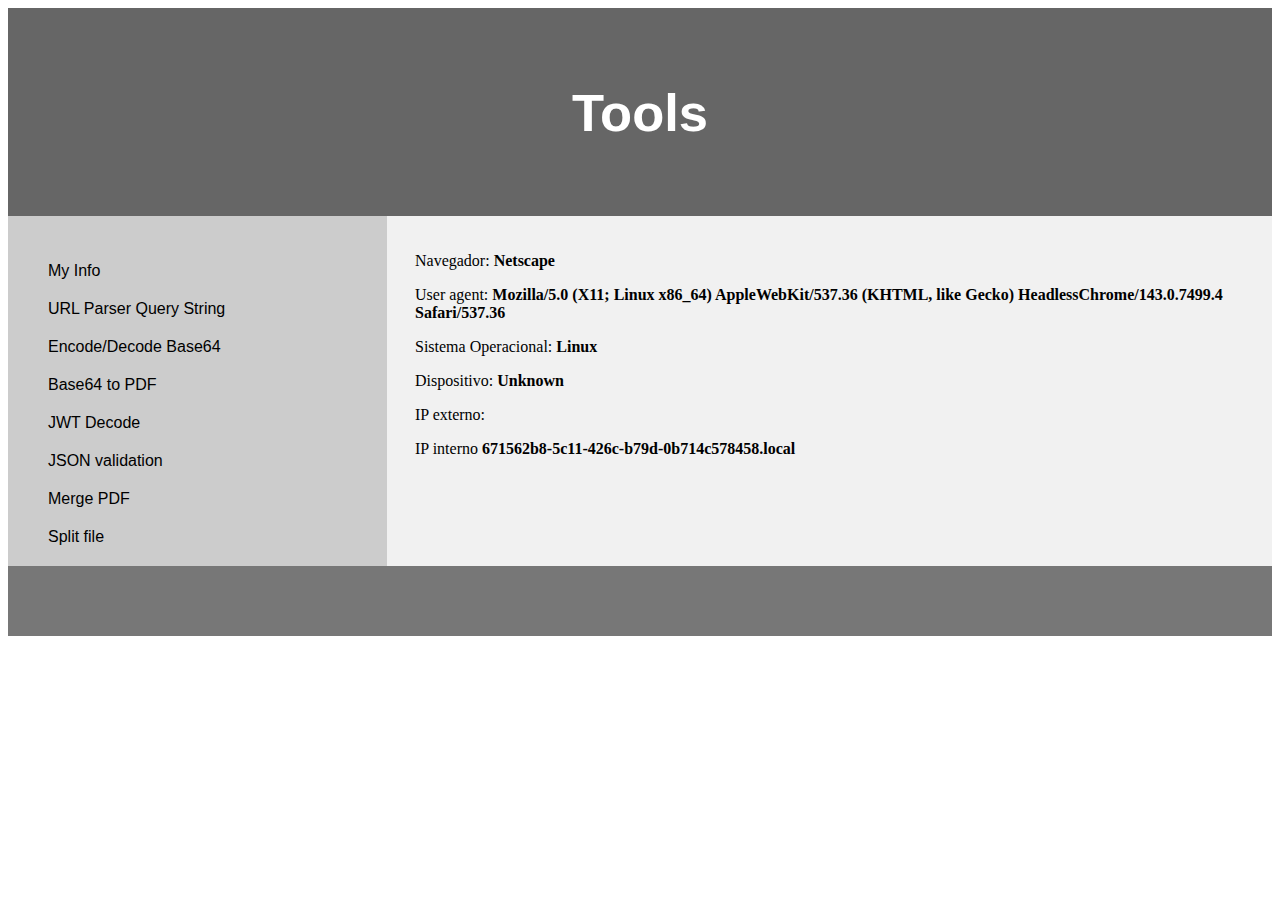
<file: index.html>
<!DOCTYPE html>
<html lang="en">
   <head>
      <title>CSS Template</title>
      <meta charset="utf-8">
      <meta name="viewport" content="width=device-width, initial-scale=1">
      <link rel="stylesheet" href="mystyle.css">
   </head>
   <body>
      <header>
         <h2>Tools</h2>
      </header>
      <section>
         <nav>
            <ul>
               <li><a href="info.html" target="iframe_a">My Info</a></li>
               <li><a href="splitter.html" target="iframe_a">URL Parser Query String</a></li>
               <li><a href="decode_base64.html" target="iframe_a">Encode/Decode Base64</a></li>
               <li><a href="base64_pdf.html" target="iframe_a">Base64 to PDF</a></li>
               <li><a href="jwt.html" target="iframe_a">JWT Decode</a></li>
               <li><a href="json.html" target="iframe_a">JSON validation</a></li>
               <li><a href="mergePDF.html" target="iframe_a">Merge PDF</a></li>
               <li><a href="splitFile.html" target="iframe_a">Split file</a></li>
               
            </ul>
         </nav>
         <article>
            <iframe src="info.html" name="iframe_a" height="100%" width="100%" title="Iframe Example" frameBorder="0"></iframe>
         </article>
      </section>
      <footer>
         <p>&nbsp;</p>
      </footer>
   </body>
</html>
</file>
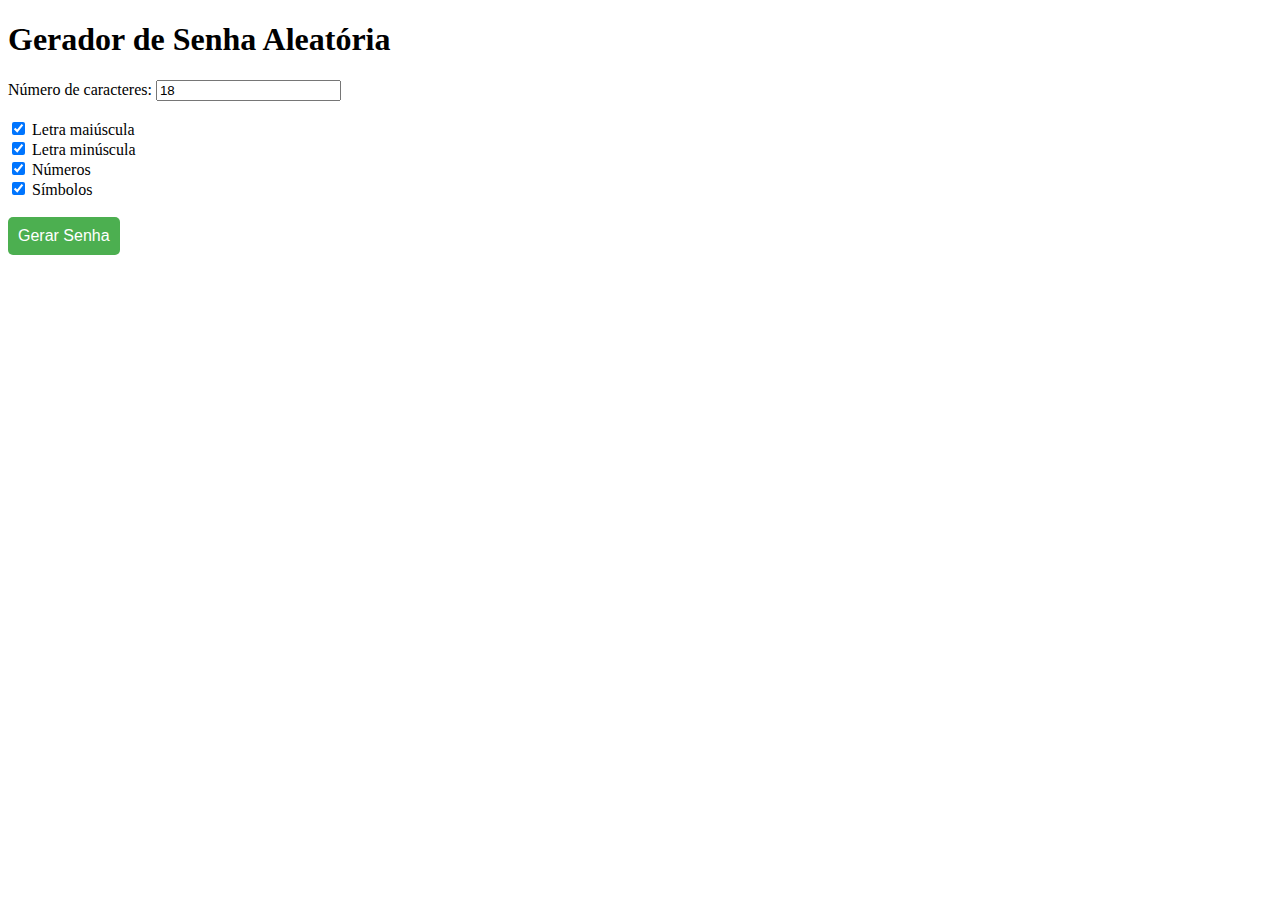
<file: aleatorio.html>
<!DOCTYPE html>
<html>
  <head>
    <title>Gerador de Senha Aleatória</title>
    <style>
  
      button {
padding: 10px;
font-size: 16px;
border-radius: 5px;
border: none;
background-color: #4CAF50;
color: white;
cursor: pointer;
transition: background-color 0.3s ease;
}

button:hover {
background-color: #3e8e41;
}  </style>
    <script>
      function gerarSenha() {
        const numCaracteres = document.getElementById("numCaracteres").value;
        const usarMaiusculas = document.getElementById("usarMaiusculas").checked;
        const usarMinusculas = document.getElementById("usarMinusculas").checked;
        const usarNumeros = document.getElementById("usarNumeros").checked;
        const usarSimbolos = document.getElementById("usarSimbolos").checked;
        
        let caracteres = "";
        let senha = "";
        
        if (usarMaiusculas) caracteres += "ABCDEFGHIJKLMNOPQRSTUVWXYZ";
        if (usarMinusculas) caracteres += "abcdefghijklmnopqrstuvwxyz";
        if (usarNumeros) caracteres += "0123456789";
        if (usarSimbolos) caracteres += "!@#$%^&*()_-+={}[]|<>?";
        
        for (let i = 0; i < numCaracteres; i++) {
          senha += caracteres.charAt(Math.floor(Math.random() * caracteres.length));
        }
        
        document.getElementById("senhaGerada").innerHTML = senha;
        document.getElementById("labelSenhaGerada").hidden = false;
        document.getElementById("senhaGerada").hidden = false;
        document.getElementById("botaoCopiar").hidden = false;
        
      }
      
      function copiarSenha() {
        const senhaGerada = document.getElementById("senhaGerada").innerHTML;
        navigator.clipboard.writeText(senhaGerada);
  
      }
    </script>
  </head>
  <body>
    <h1>Gerador de Senha Aleatória</h1>
    
    <label for="numCaracteres">Número de caracteres:</label>
    <input type="number" id="numCaracteres" value="18">
    
    <br><br>
    
    <label>
      <input type="checkbox" id="usarMaiusculas" checked> Letra maiúscula
    </label>
    
    <br>
    
    <label>
      <input type="checkbox" id="usarMinusculas" checked> Letra minúscula
    </label>
    
    <br>
    
    <label>
      <input type="checkbox" id="usarNumeros" checked> Números
    </label>
    
    <br>
    
    <label>
      <input type="checkbox" id="usarSimbolos" checked> Símbolos
    </label>
    
    <br><br>
    
    <button onclick="gerarSenha()">Gerar Senha</button>
    
    <br><br>
    
    <label for="senhaGerada" hidden id="labelSenhaGerada"><b>Senha Gerada: </b></label>
    <span id="senhaGerada" hidden></span>
    <button onclick="copiarSenha()" hidden id="botaoCopiar">Copiar!</button>
    
    <script>
      document.getElementById("labelSenhaGerada").hidden = true;
      document.getElementById("senhaGerada").hidden = true;
      document.getElementById("botaoCopiar").hidden = true;
    </script>
  </body>
</html>
</file>
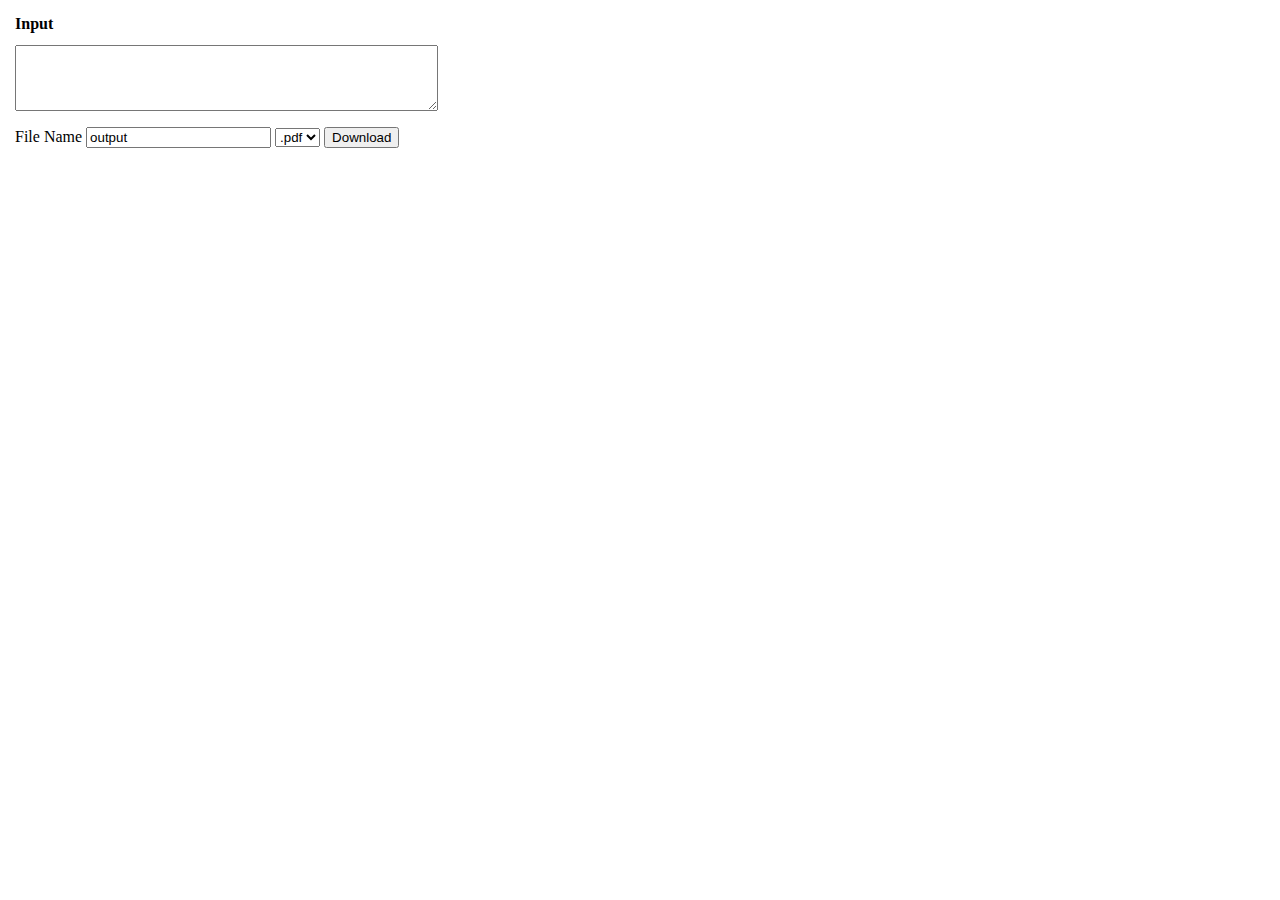
<file: base64_pdf.html>
<!DOCTYPE html>
<html lang="en">
   <head>
      <style>
         th, td {
         padding: 5px;
         }
         th {
         text-align: left;
         }
      </style>
      <script  src="scripts_pdf.js"></script>

      <meta charset="utf-8">
      <meta name="viewport" content="width=device-width, initial-scale=1">
      <table>
         <tr>
            <th  text-align: left;>Input</th>
         </tr>
         <tr>
            <td><textarea id="inputDecode" name="inputDecode" rows="4" cols="50"></textarea></td>
         </tr>
         <tr>
            <td>
               <label for="fname">File Name</label>
               <input type="text" id="fname" name="fname" value="output"> 
               <select name="file" id="file">
                  <option value=".pdf">.pdf</option>
                  <option value=".txt">.txt</option>
               </select>
               <button onclick="downloadFunction()">Download</button>
            </td>
         </tr>
      </table>
   </head>
</html>
</file>
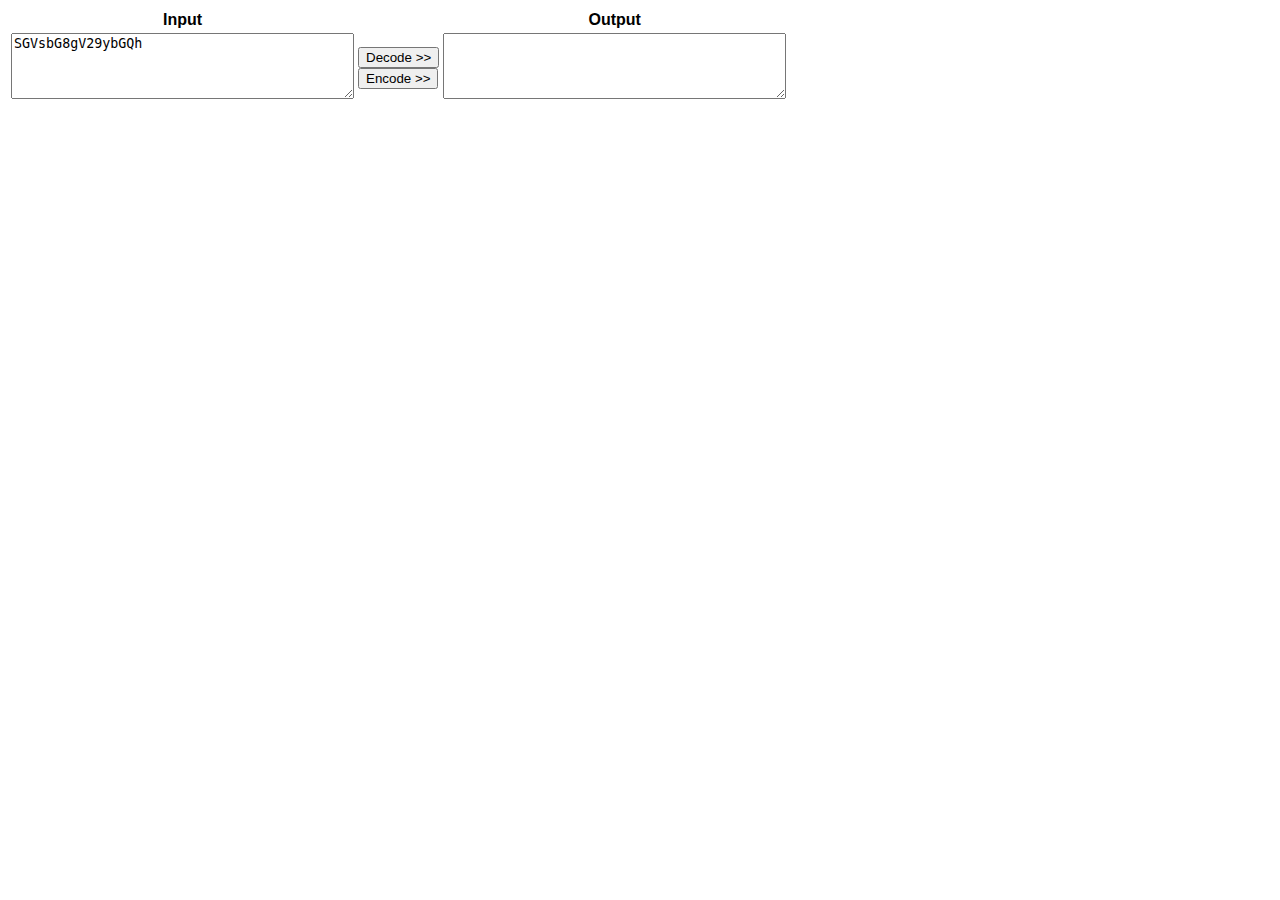
<file: decode_base64.html>
<!DOCTYPE html>
<html lang="en">
   <head>
      <script  src="scripts.js"></script>
      <meta charset="utf-8">
      <meta name="viewport" content="width=device-width, initial-scale=1">
      <link rel="stylesheet" href="mystyle.css">
      <table>
         <tr>
            <th>Input</th>
            <th></th>
            <th>Output</th>
         </tr>
         <tr>
            <td><textarea id="inputDecode" name="inputDecode" rows="4" cols="40" >SGVsbG8gV29ybGQh</textarea></td>
            <td> <button onclick="decodeFunction()">Decode >></button><br>
               <button onclick="encodeFunction()">Encode >></button>
            </td>
            <td><textarea id="outputDecode" name="outputDecode" rows="4" cols="40"></textarea></td>
         </tr>
      </table>
   </head>
</html>
</file>
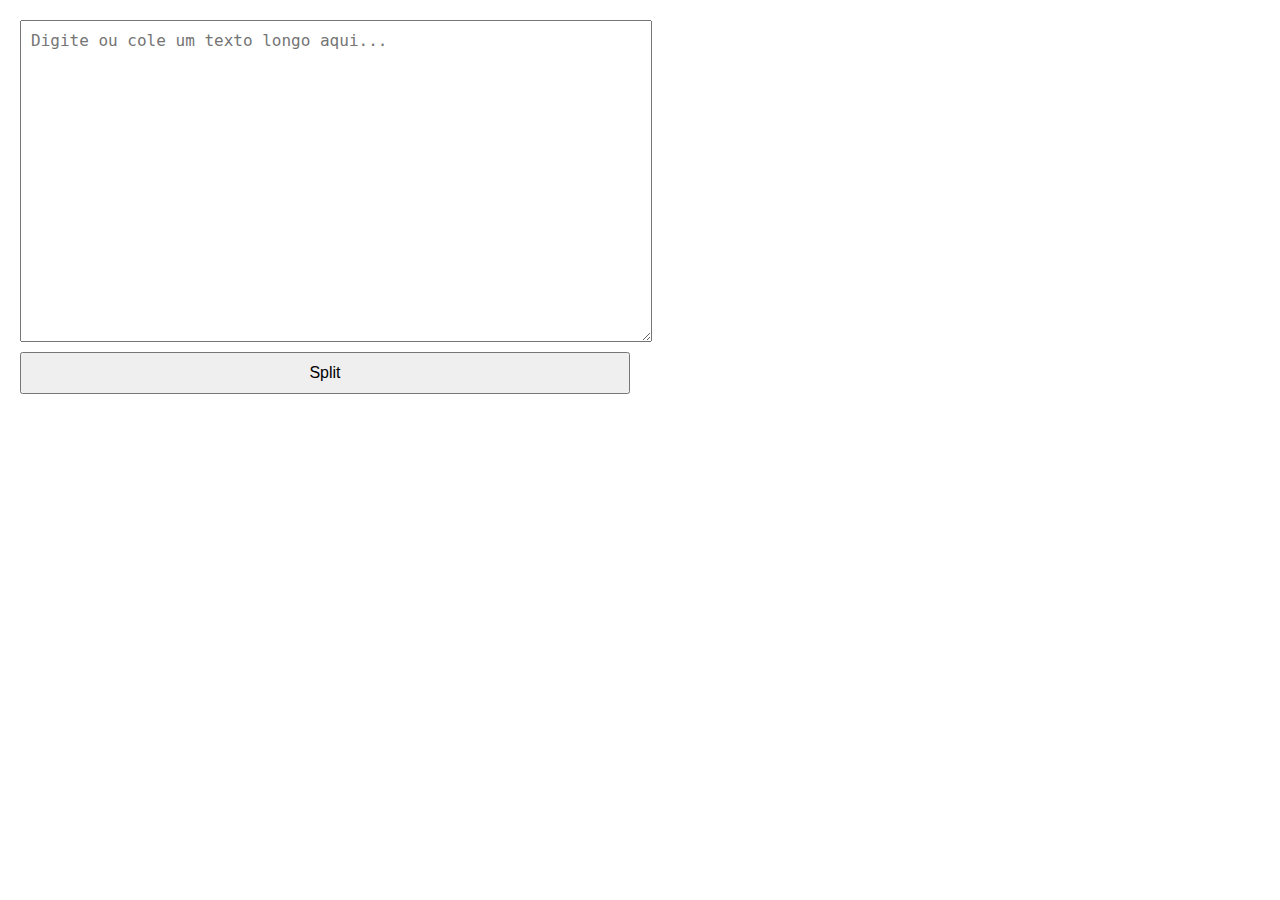
<file: gpt_split.html>
<!DOCTYPE html>
<html lang="en">
<head>
  <meta charset="UTF-8" />
  <meta name="viewport" content="width=device-width, initial-scale=1.0"/>
  <title>Text Splitter</title>
  <style>
    body {
      font-family: Arial, sans-serif;
      margin: 0;
      padding: 20px;
      display: flex;
      flex-direction: row;
      gap: 20px;
    }

    .left {
      width: 50%;
      display: flex;
      flex-direction: column;
    }

    .right {
      width: 50%;
      display: flex;
      flex-direction: column;
      gap: 10px;
    }

    textarea {
      width: 100%;
      height: 300px;
      resize: vertical;
      padding: 10px;
      font-size: 16px;
    }

    button {
      padding: 10px;
      margin-top: 10px;
      font-size: 16px;
      cursor: pointer;
    }

    .copy-button {
      padding: 10px;
      background-color: #f0f0f0;
      border: 1px solid #ccc;
      cursor: pointer;
      text-align: left;
    }

    .copy-button:hover {
      background-color: #e0e0e0;
    }
  </style>
</head>
<body>

  <div class="left">
    <textarea id="inputText" placeholder="Digite ou cole um texto longo aqui..."></textarea>
    <button onclick="splitText()">Split</button>
  </div>

  <div class="right" id="outputContainer">
    <!-- Copy buttons serão adicionados aqui -->
  </div>

  <script>
    function splitText() {
      const MAX_LENGTH = 20000;
      const text = document.getElementById("inputText").value.trim();
      const outputContainer = document.getElementById("outputContainer");
      outputContainer.innerHTML = ''; // Limpa resultados anteriores

      if (!text) return;

      let parts = [];
      let current = '';
      const words = text.split(/\s+/);

      for (let word of words) {
        if ((current + ' ' + word).length <= MAX_LENGTH) {
          current += (current ? ' ' : '') + word;
        } else {
          parts.push(current);
          current = word;
        }
      }
      if (current) {
        parts.push(current);
      }

      parts.forEach((part, index) => {
        const button = document.createElement('button');
        button.className = 'copy-button';
        button.textContent = `Copy - part ${index + 1}`;
        button.onclick = () => {
          navigator.clipboard.writeText(part).then(() => {
            button.textContent = `Copied`;
          });
        };
        outputContainer.appendChild(button);
      });
    }
  </script>

</body>
</html>
</file>
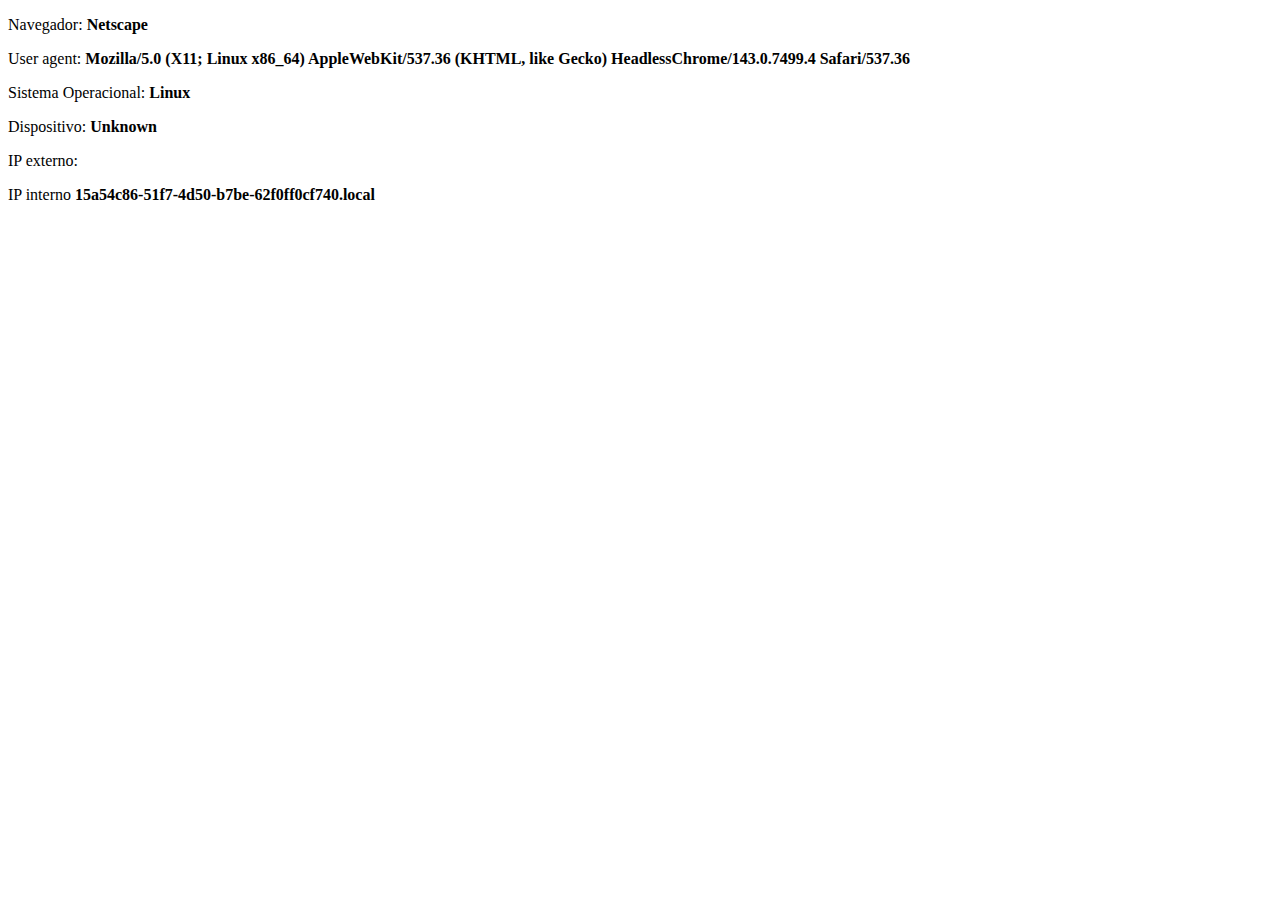
<file: info.html>
<!DOCTYPE html>
<html lang="en">
   <head>
      <style>
         th, td {
         padding: 5px;
         }
         th {
         text-align: left;
         }
      </style>
      <meta charset="utf-8">
      <meta name="viewport" content="width=device-width, initial-scale=1">
   </head>
   <body>
      <p>Navegador: <b id="navgator"></b></p>
      <p>User agent: <b id="userAgent"></b></p>
      <p>Sistema Operacional: <b id="os"></b></p>
      <p>Dispositivo: <b id="device"></b></p>
      <p>IP externo: <b id="myPublicIp"></b></p>
      <p>IP interno <b id="myIp"></b></p>
      <script  src="scripts_info.js" defer></script>
      <script>
         // Obter informações do sistema operacional do visitante
         var OSName="Unknown";
         if (navigator.appVersion.indexOf("Win")!=-1) OSName="Windows";
         if (navigator.appVersion.indexOf("Mac")!=-1) OSName="MacOS";
         if (navigator.appVersion.indexOf("X11")!=-1) OSName="UNIX";
         if (navigator.appVersion.indexOf("Linux")!=-1) OSName="Linux";
   
         // Obter informações do tipo de dispositivo do visitante
         var deviceType = "Unknown";
         if(/Android|webOS|iPhone|iPad|iPod|BlackBerry|IEMobile|Opera Mini/i.test(navigator.userAgent)){
             deviceType = "Mobile";
         } else if(/Mac|iPad/i.test(navigator.userAgent)){
             deviceType = "Tablet";
         } else if(/Windows|Macintosh/i.test(navigator.userAgent)){
             deviceType = "Desktop";
         }
   
         // Obter o endereço IP interno do visitante
         var pc = new RTCPeerConnection({iceServers:[]}), noop = function(){};      
         pc.createDataChannel("");
         pc.createOffer(pc.setLocalDescription.bind(pc), noop);
   
         pc.onicecandidate = function(ice){
             if (!ice || !ice.candidate || !ice.candidate.candidate) return;
             var ip = ice.candidate.candidate.split(' ')[4];
             document.getElementById("myIp").innerHTML = ip;
         };

         // Obter o endereço IP externo do visitante
         fetch('https://api.ipify.org?format=json')
            .then(response => response.json())
            .then(data => {
               document.getElementById("myPublicIp").innerHTML = data.ip;
            });
   
         document.getElementById("os").innerHTML =   OSName;
         document.getElementById("device").innerHTML =  deviceType;
         document.getElementById("userAgent").innerHTML =  navigator.userAgent;
         document.getElementById("navgator").innerHTML = navigator.appName;
      </script>
   </body>
</html>
</file>
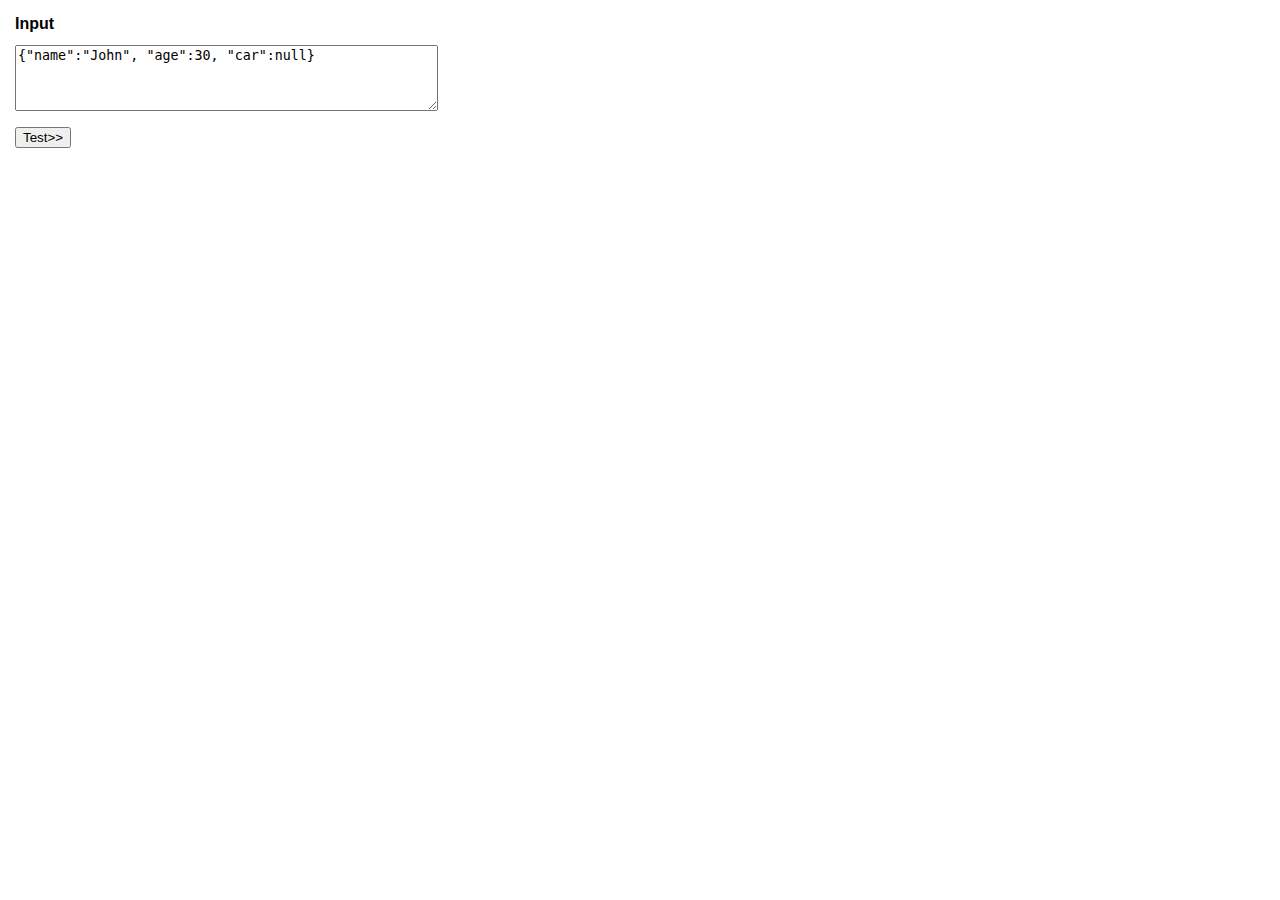
<file: json.html>
<!DOCTYPE html>
<html lang="en">
<head>
    <style>
        th, td {
          padding: 5px;
        }
        th {
          text-align: left;
        }
        </style>
    <script  src="scripts.js"></script>
    <link rel="stylesheet" href="mystyle.css">
<meta charset="utf-8">
<meta name="viewport" content="width=device-width, initial-scale=1">
    
    
   

    <table>
        <tr>
          <th  text-align: left;>Input</th>

        </tr>
        <tr>
          <td><textarea id="inputDecode" name="inputDecode" rows="4" cols="50">{"name":"John", "age":30, "car":null}</textarea></td>
          </tr>
          <tr>
            
            <td>
 <button onclick="jsonValidation()">Test>></button><b><label id="result"></label></b></td>
            </tr>
       </table>
</head>
</html>
</file>
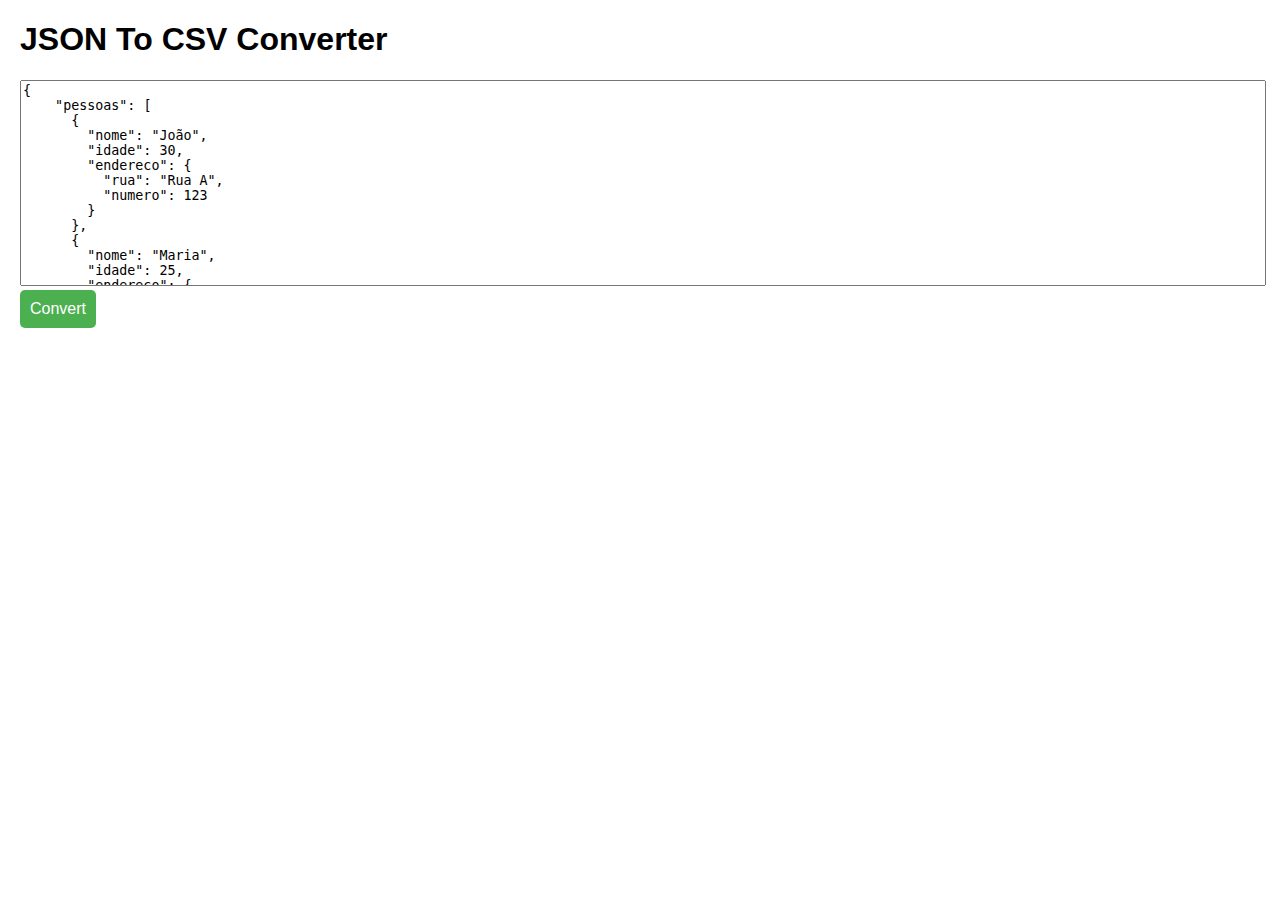
<file: jsonToCsv.html>
<!DOCTYPE html>
<html>
<head>
  <meta charset="UTF-8">
  <title>JSON To CSV Converter</title>
  <style>
    body {
      font-family: Arial, sans-serif;
      margin: 20px;
    }
    #input {
  width: 100%;
  height: 200px;
  resize: none;
}

#output {
  width: 100%;
  height: 200px;
  resize: none;
}

#error {
  color: red;
  font-weight: bold;
}

button {
  padding: 10px;
  font-size: 16px;
  border-radius: 5px;
  border: none;
  background-color: #4CAF50;
  color: white;
  cursor: pointer;
  transition: background-color 0.3s ease;
}

button:hover {
  background-color: #3e8e41;
}
</style>
</head>
<body>
  <h1>JSON To CSV Converter</h1>
  <textarea id="input">{
    "pessoas": [
      {
        "nome": "João",
        "idade": 30,
        "endereco": {
          "rua": "Rua A",
          "numero": 123
        }
      },
      {
        "nome": "Maria",
        "idade": 25,
        "endereco": {
          "rua": "Rua B",
          "numero": 456
        }
      }
    ]
  }</textarea>
  <br>
  <button onclick="onConvert()">Convert</button>
  <br>
  <div id="error"></div>
  <br>
  <script>
    function onConvert() {
      const inputText = document.getElementById("input").value;
      let jsonObj;

      try {
        jsonObj = JSON.parse(inputText);
      } catch (e) {
        document.getElementById("error").innerHTML = "Error: Invalid JSON input";
        return;
      }

      document.getElementById("error").innerHTML = "";

      const content = getContent(jsonObj);
      const csv = createCsv(content);

      const blob = new Blob([csv], { type: 'text/csv' });
      const url = URL.createObjectURL(blob);
      const downloadLink = document.createElement('a');
      downloadLink.href = url;
      downloadLink.download = 'output.csv';
      downloadLink.click();
    }

    function getContent(jsonObj) {
      const content = [];

      // iterate over the keys of the object
      for (const key in jsonObj) {
        if (jsonObj.hasOwnProperty(key)) {
          const subObj = jsonObj[key];
          if (Array.isArray(subObj)) {
            subObj.forEach((obj) => {
              const flattened = flattenObject(obj);
              content.push(flattened);
            });
          } else {
            const flattened = flattenObject(subObj);
            content.push(flattened);
          }
        }
      }

      return content;
    }

    function flattenObject(obj) {
      const flattened = {};

      function recurse(current, path) {
        if (Object(current) !== current) {
          flattened[path.join(".")] = current;
        } else {
          for (const key in current) {
            if (current.hasOwnProperty(key)) {
              recurse(current[key], path.concat([key]));
            }
          }
        }
      }

      recurse(obj, []);

      return flattened;
    }

    function createCsv(content) {
      const headers = Object.keys(content[0]).join(",");
      const rows = content.map((obj) => Object.values(obj).join(","));
      return headers + "\n" + rows.join("\n");
    }
  </script>
</body>
</html>
</file>
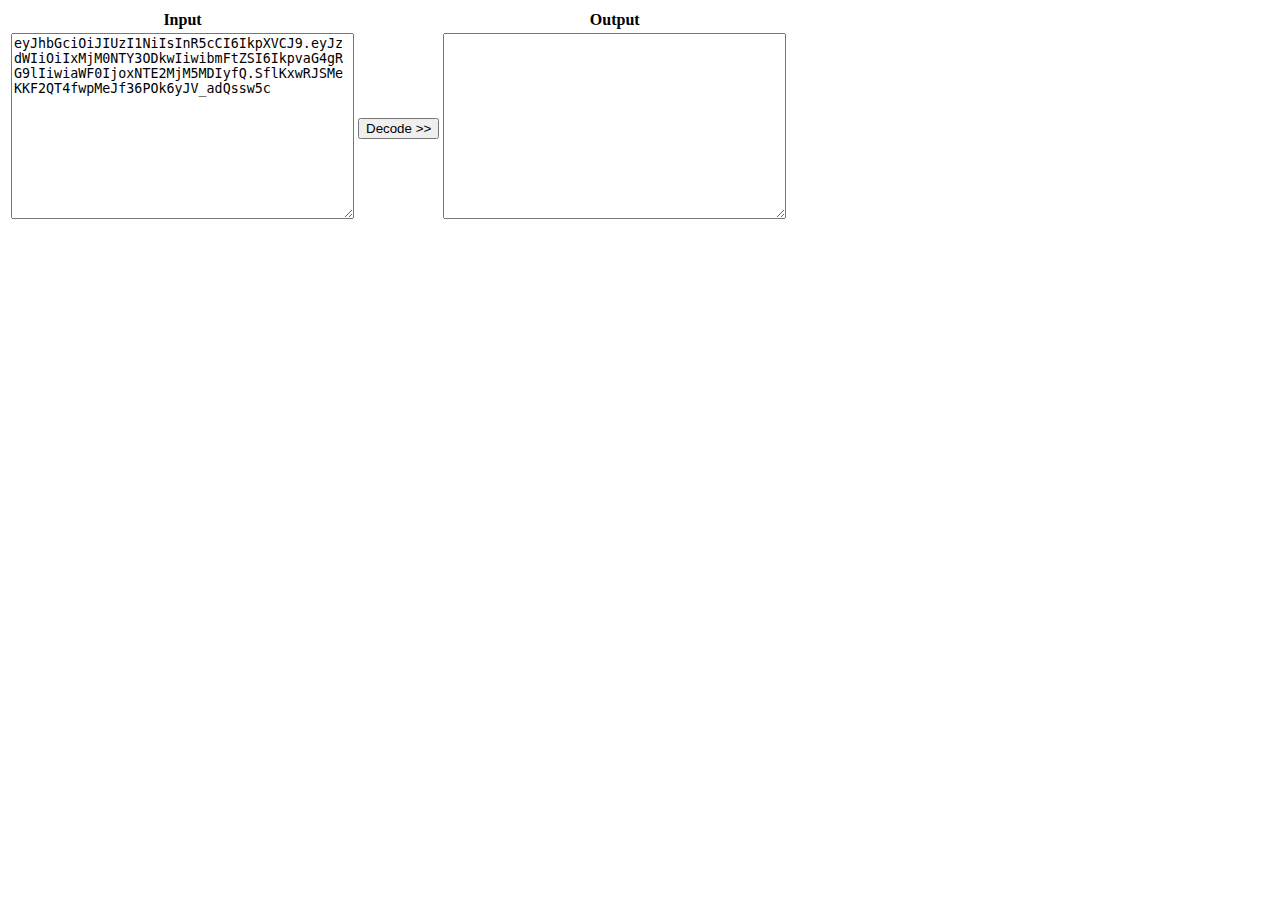
<file: jwt.html>
<!DOCTYPE html>
<html lang="en">
<head>
    <script  src="scripts.js"></script>

<meta charset="utf-8">
<meta name="viewport" content="width=device-width, initial-scale=1">
</head>
<body>
   
    

    <table>
        <tr>
          <th>Input</th>
          <th></th>
          <th>Output</th>
        </tr>
        <tr>
          <td><textarea id="inputDecode" class="jwt" name="inputDecode" rows="12" cols="40" >eyJhbGciOiJIUzI1NiIsInR5cCI6IkpXVCJ9.eyJzdWIiOiIxMjM0NTY3ODkwIiwibmFtZSI6IkpvaG4gRG9lIiwiaWF0IjoxNTE2MjM5MDIyfQ.SflKxwRJSMeKKF2QT4fwpMeJf36POk6yJV_adQssw5c</textarea></td>
          <td> <button onclick="parseJwt()">Decode >></button><br>
          <td><textarea id="outputDecode" class="jwt" name="outputDecode" rows="12" cols="40"></textarea></td>
        </tr>
       </table>
      </body>

</html>
</file>
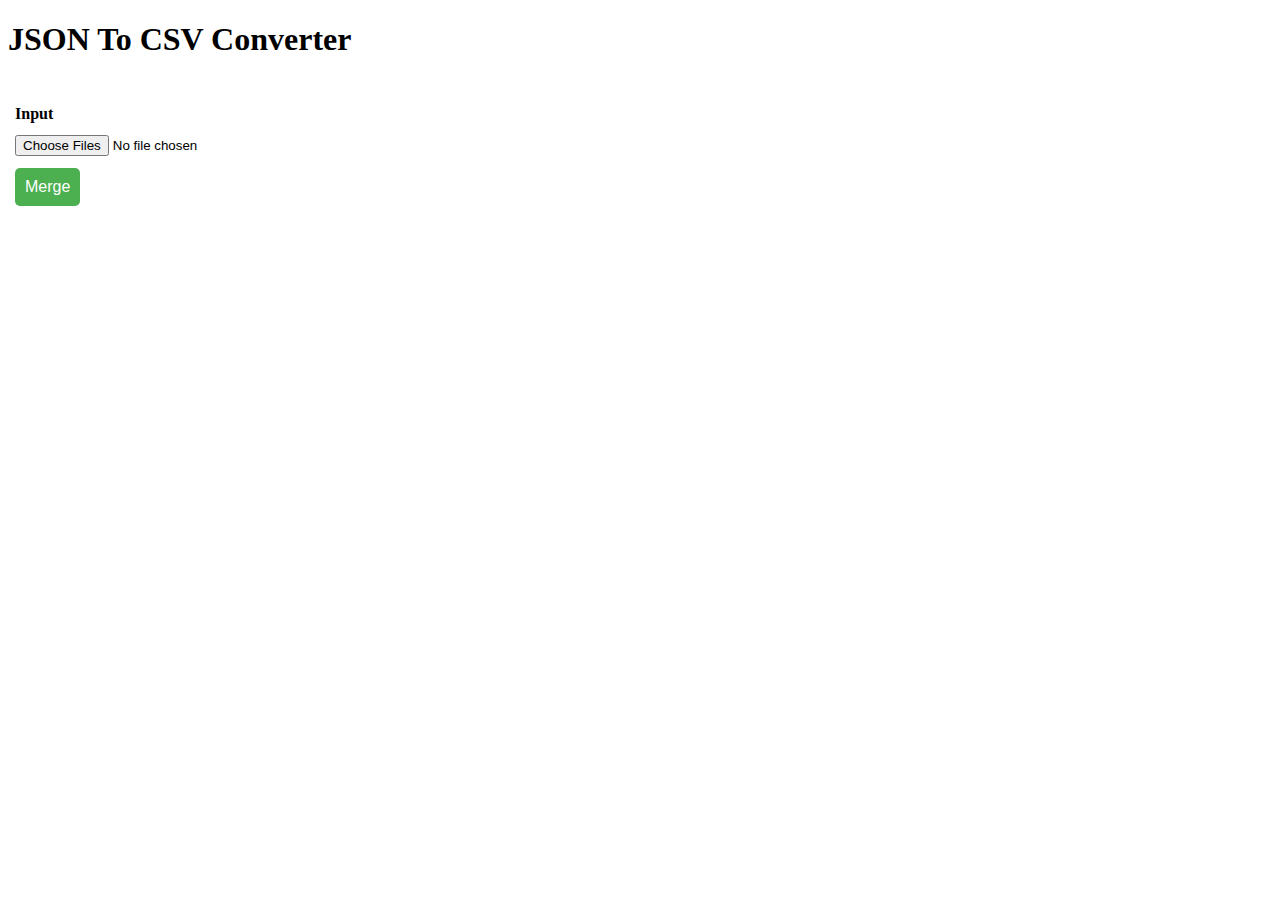
<file: mergePDF.html>
<!DOCTYPE html>
<html lang="en">
   <head>
      <style>
         th, td {
         padding: 5px;
         }
         th {
         text-align: left;
         }
         button {
  padding: 10px;
  font-size: 16px;
  border-radius: 5px;
  border: none;
  background-color: #4CAF50;
  color: white;
  cursor: pointer;
  transition: background-color 0.3s ease;
}

button:hover {
  background-color: #3e8e41;
}
      </style>
      <script  src="scripts_pdf.js"></script>
      <script src='pdf-lib/dist/pdf-lib.js'></script>
      <script src='pdf-lib/dist/pdf-lib.min.js'></script>
      <meta charset="utf-8">
      <meta name="viewport" content="width=device-width, initial-scale=1">
   </head>
      <body>
         <h1>JSON To CSV Converter</h1>
         <br>
      <table>
         <tr>
            <th  text-align: left;>Input</th>
         </tr>
         <tr>
            <td><input id="inputFile" type="file"  multiple />
            </td>
         </tr>
         <tr>
            <td> 
               <button onclick="mergeAllPDFs()">Merge</button>
            </td>
         </tr>
      </table>
   </body>

</html>
</file>
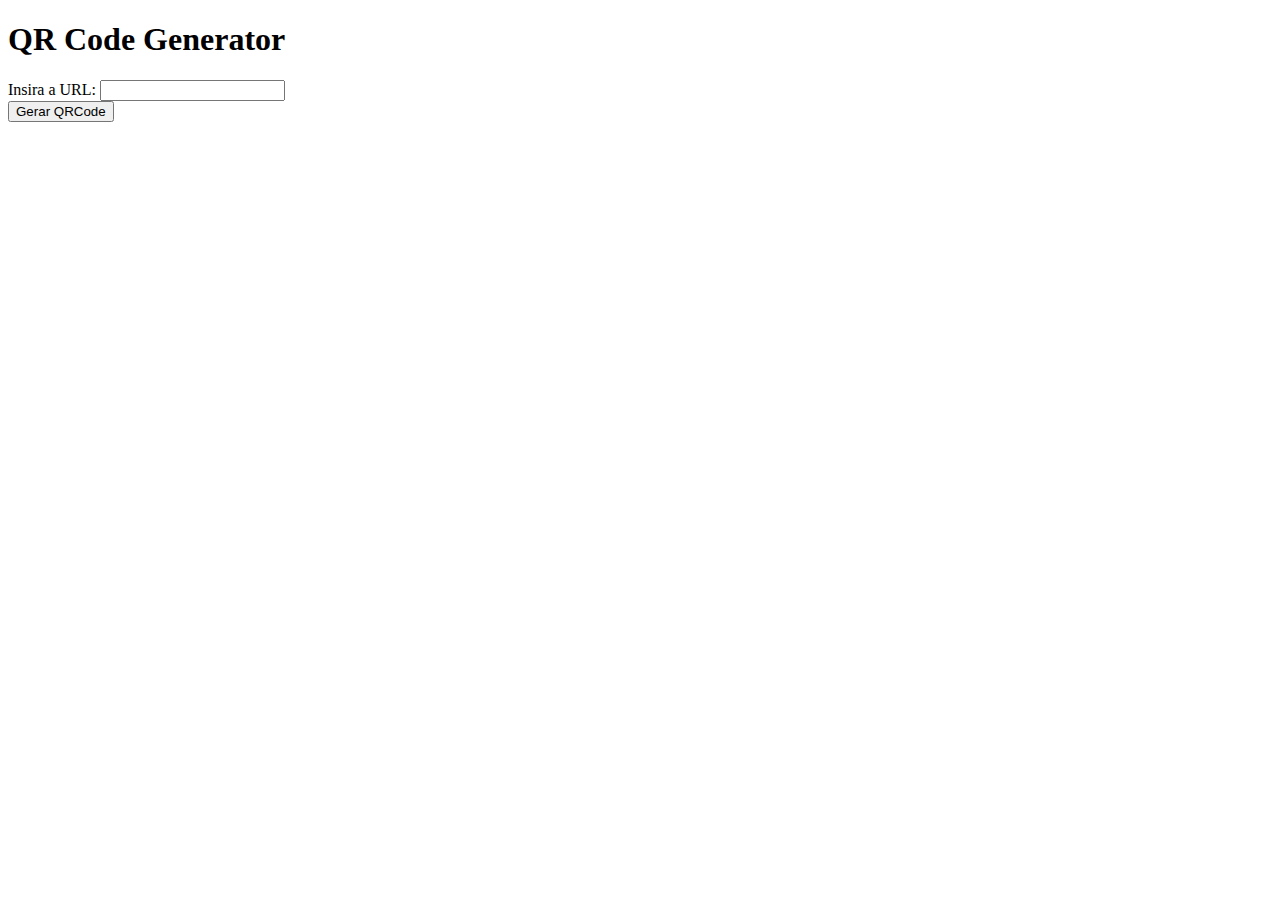
<file: qrcode.html>
<!DOCTYPE html>
<html>
  <head>
    <meta charset="UTF-8">
    <title>QR Code Generator</title>
    <!-- Inclua a biblioteca qrcode.js -->
    <script src="./qrcode/qrcode.min.js"></script>
  </head>
  <body>
    <h1>QR Code Generator</h1>
    <form>
      <label for="url">Insira a URL:</label>
      <input type="text" id="url" name="url" required>
      <br>
      <button type="submit" onclick="gerarQRCode(event)">Gerar QRCode</button>

    </form>
    <br>
    <div id="qrcode"></div>
    <script>
function gerarQRCode(event) {
  // Impede o envio do formulário para o servidor
  event.preventDefault();
  // Seleciona o elemento HTML onde será exibido o QRCode
  var qrcodeElement = document.getElementById("qrcode");
  // Remove o QRCode anterior, se houver
  qrcodeElement.innerHTML = '';
  // Recupera a URL informada pelo usuário
  var url = document.getElementById("url").value;
  // Cria o objeto QRCode
  var qrcode = new QRCode(qrcodeElement, {
    text: url,
    width: 256,
    height: 256,
    colorDark : "#000000",
    colorLight : "#ffffff",
    correctLevel : QRCode.CorrectLevel.H
  });
}


    </script>
  </body>
</html>
</file>
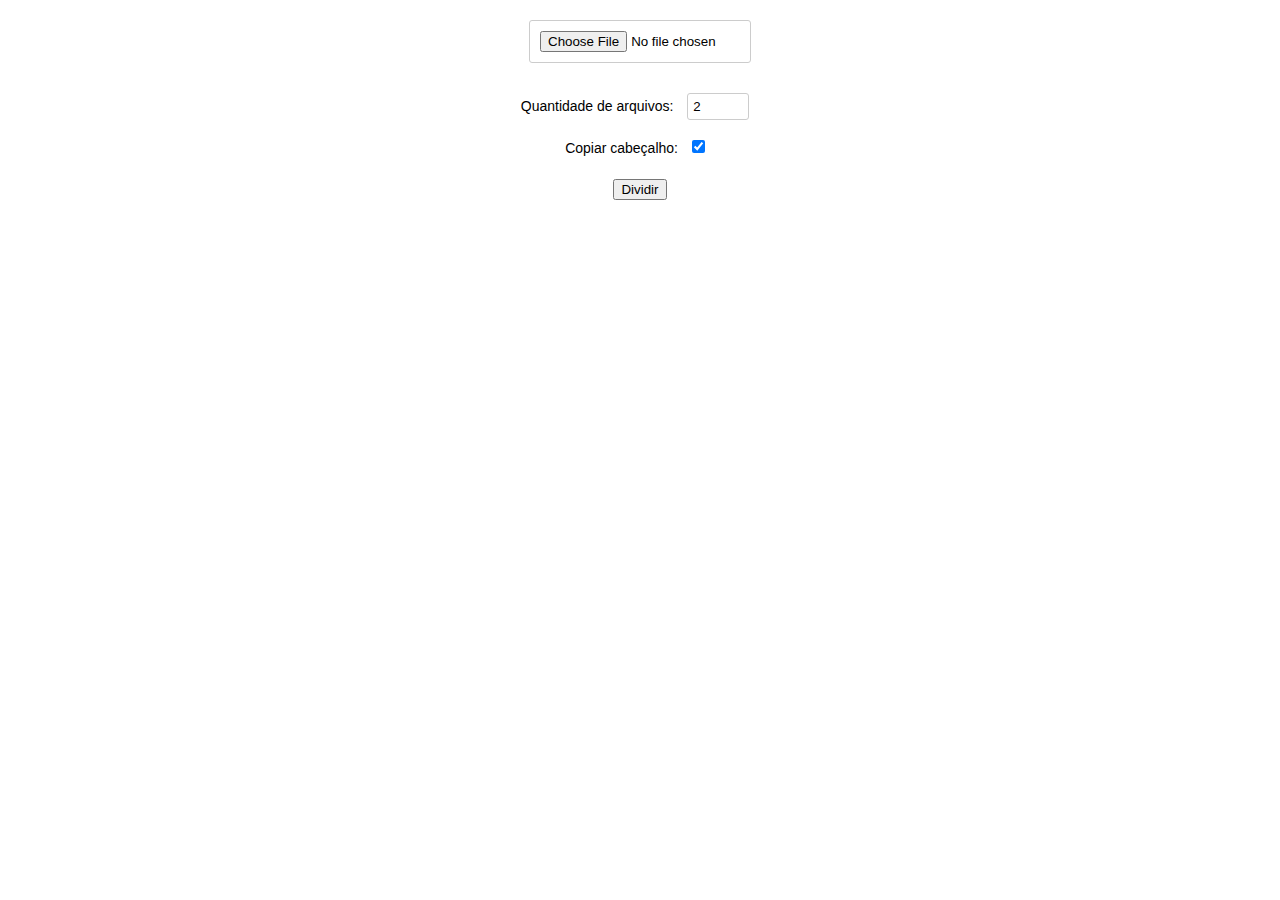
<file: splitFile.html>
<!DOCTYPE html>
<html>
  <head>
    <meta charset="utf-8">
    <title>CSV File Splitter</title>
    <style>
      /* Estilos gerais */
      body {
        background-color: white;
        font-family: Arial, sans-serif;
        font-size: 14px;
        margin: 0;
        padding: 0;
        text-align: center;
      }

      /* Estilos para o input de arquivo */
      #csv-file {
        border: 1px solid #ccc;
        border-radius: 3px;
        display: inline-block;
        margin: 20px auto;
        padding: 10px;
        width: 200px;
      }

      /* Estilos para o input de número de arquivos */
      #num-files {
        border: 1px solid #ccc;
        border-radius: 3px;
        display: inline-block;
        margin: 10px;
        padding: 5px;
        width: 50px;
      }

      /* Estilos para o checkbox de cabeçalho */
      #header-checkbox {
        margin: 10px;
      }


    </style>
  </head>
  <body>
    <input type="file" id="csv-file">
    <br>
    <label for="num-files">Quantidade de arquivos:</label>
    <input type="number" id="num-files" value="2" min="1">
    <br>
    <label for="header-checkbox">Copiar cabeçalho:</label>
    <input type="checkbox" id="header-checkbox" checked>
    <br><br>
    <button onclick="dividir()">Dividir</button>
    <script src="./JSZip/jszip.min.js"></script>
    <script src="script_file.js"></script>
  </body>
</html>
</file>
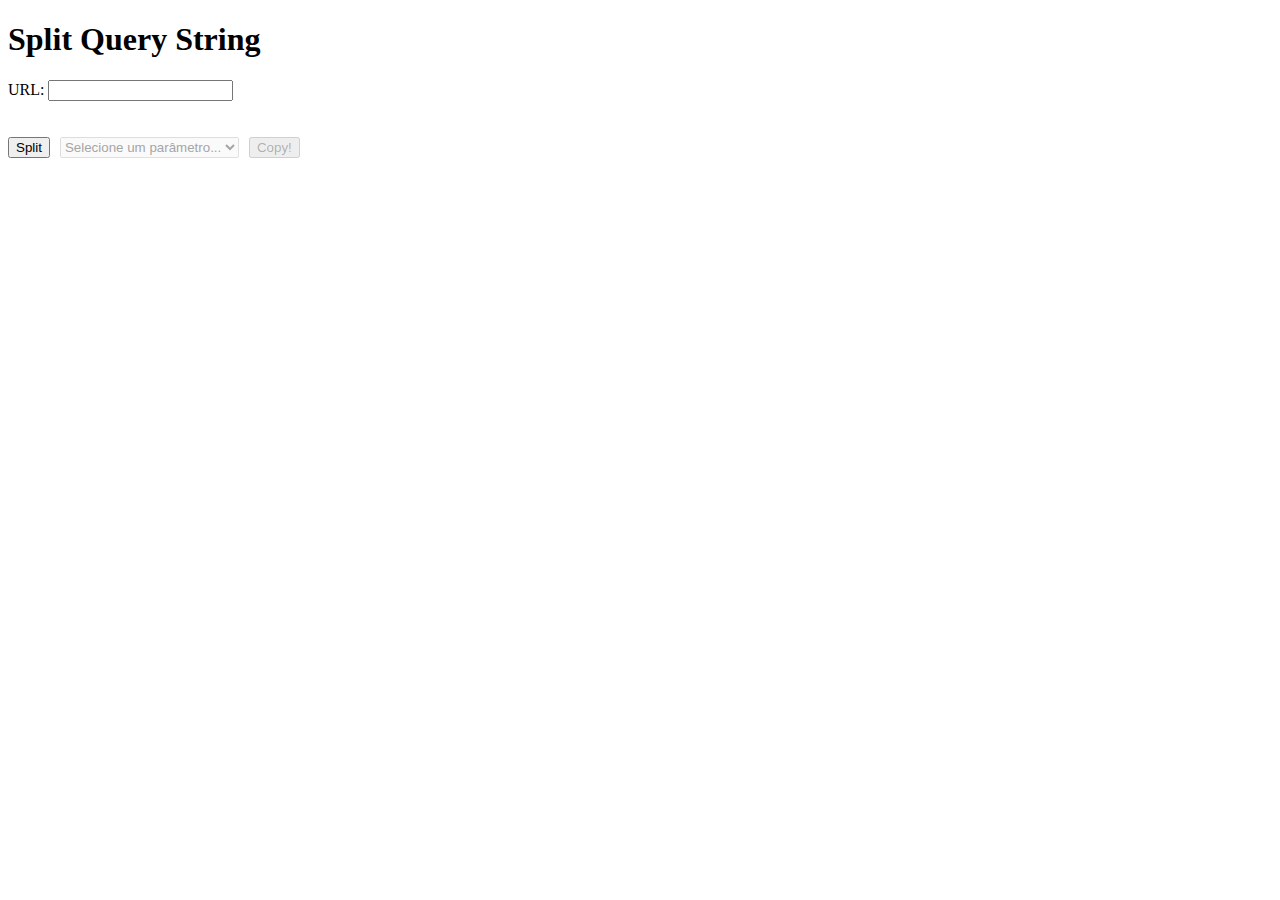
<file: splitter.html>
<!DOCTYPE html>
<html>
  <head>
    <meta charset="UTF-8">
    <title>Split Query String</title>
    <style>
      #label-params {
        white-space: pre-wrap;
      }
      .button-container {
        display: flex;
        gap: 10px;
      }
    </style>
    <script>
      function splitQueryString(url) {
        const queryString = url.split('?')[1];
        if (!queryString) return {};
        const keyValuePairs = queryString.split('&');
    const params = {};
    keyValuePairs.forEach(keyValue => {
      const [key, value] = keyValue.split('=');
      params[key] = decodeURIComponent(value);
    });
    
    return params;
  }
  
  function handleSubmit(event) {
    event.preventDefault();
    const inputUrl = document.getElementById('input-url');
    const url = inputUrl.value;
    const params = splitQueryString(url);
    const labelParams = document.getElementById('label-params');
    let paramsList = '';
    for (let key in params) {
      paramsList += `${key}=${params[key]}\n\n`;
    }
    labelParams.textContent = paramsList.trim(); // removemos espaços em branco extras no final
    
    // Habilitar o combobox e o botão de cópia
    const selectParam = document.getElementById('select-param');
    const btnCopy = document.getElementById('btn-copy');
    selectParam.disabled = false;
    btnCopy.disabled = false;
    const options = Object.keys(params).map(key => {
      return `<option value="${key}">${key}</option>`;
    });
    selectParam.innerHTML = options.join('');
  }

  function copySelectedParameter() {
    const selectParam = document.getElementById('select-param');
    const key = selectParam.value;
    const inputUrl = document.getElementById('input-url');
    const url = inputUrl.value;
    const params = splitQueryString(url);
    const value = params[key];
    if (value) {
      navigator.clipboard.writeText(value);
    } else {
      alert(`O parâmetro "${key}" não foi encontrado na URL!`);
    }
  }
  
</script>
</head>
<body>
  <h1>Split Query String</h1>
  <form onsubmit="handleSubmit(event)">
    <label for="input-url">URL:</label>
    <input type="text" id="input-url" name="url">
 <br> <br> <br>
    <div class="button-container">
      <button type="submit">Split</button>
      <select id="select-param" disabled>
        <option value="">Selecione um parâmetro...</option>
      </select>
      <button id="btn-copy" onclick="copySelectedParameter()" disabled>Copy!</button>
    </div>
  </form>
  <br>
  <label id="label-params"></label>
  <br>

</body>
</html>
</file>
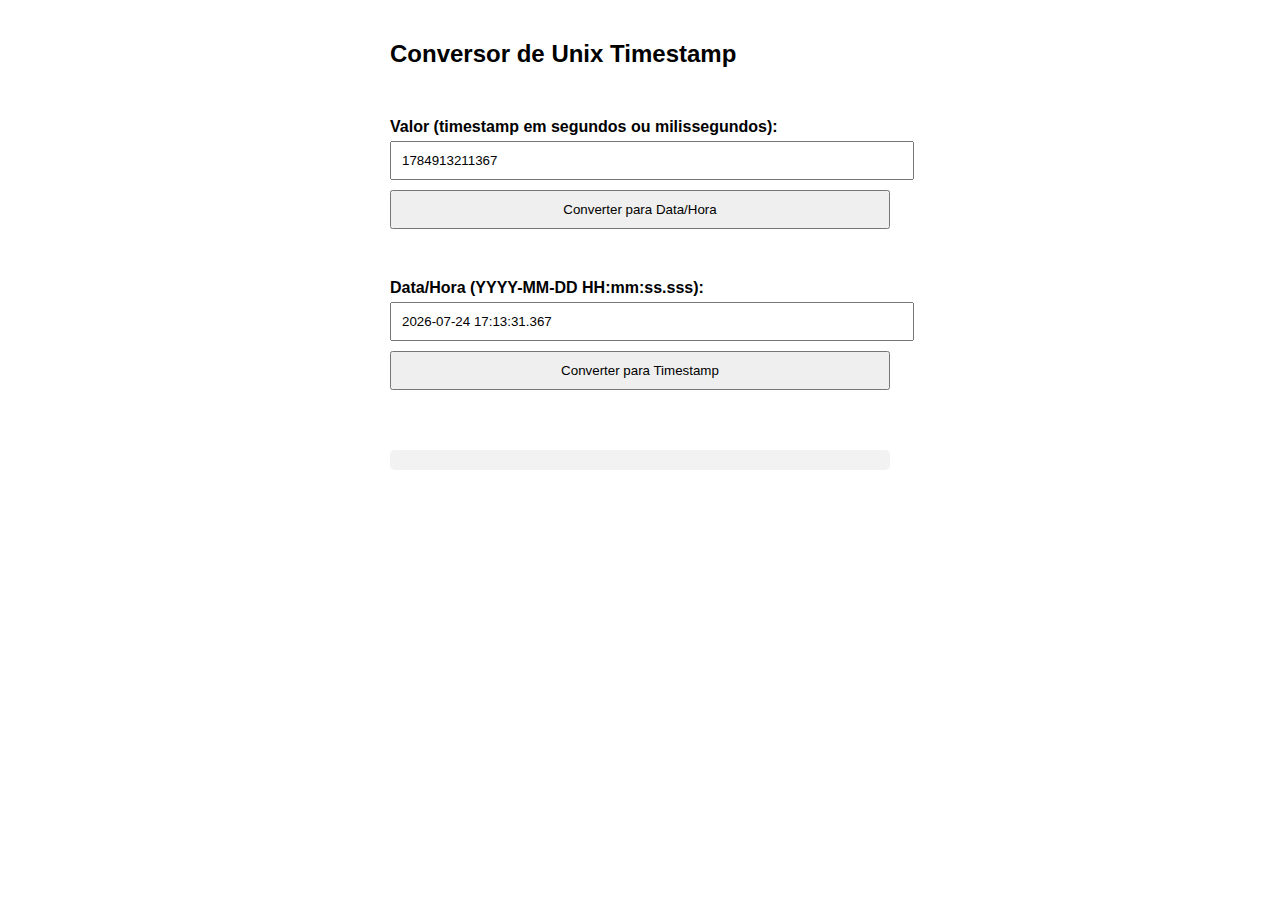
<file: unix-timestamp.html>
<!DOCTYPE html>
<html lang="pt-BR">
<head>
  <meta charset="UTF-8">
  <title>Conversor de Unix Timestamp</title>
  <style>
    body { font-family: sans-serif; padding: 20px; max-width: 500px; margin: auto; }
    input, button { padding: 10px; margin: 5px 0; width: 100%; }
    button {margin-bottom: 50px;}
    h2 {margin-bottom: 50px;}
    label { font-weight: bold; }
    .result { margin-top: 10px; background: #f2f2f2; padding: 10px; border-radius: 5px; }
  </style>
</head>
<body>
  <h2>Conversor de Unix Timestamp</h2>

  <label for="timestampInput">Valor (timestamp em segundos ou milissegundos):</label>
  <input type="text" id="timestampInput" />
  <button onclick="convertToDatetime()">Converter para Data/Hora</button><br>

  <label for="datetimeInput">Data/Hora (YYYY-MM-DD HH:mm:ss.sss):</label><br>
  <input type="text" id="datetimeInput" />
  <button onclick="convertToTimestamp()">Converter para Timestamp</button>

  <div class="result" id="output"></div>

  <script>
    function padZero(num, size) {
      let s = "000" + num;
      return s.substr(s.length - size);
    }

    function formatDateWithMillis(date) {
      return `${date.getFullYear()}-${padZero(date.getMonth() + 1, 2)}-${padZero(date.getDate(), 2)} ` +
             `${padZero(date.getHours(), 2)}:${padZero(date.getMinutes(), 2)}:${padZero(date.getSeconds(), 2)}.` +
             `${padZero(date.getMilliseconds(), 3)}`;
    }

    function convertToDatetime() {
      const input = document.getElementById("timestampInput").value.trim();
      const output = document.getElementById("output");
      if (!input || isNaN(input)) {
        output.innerText = "Por favor, insira um número válido.";
        return;
      }

      let valueNum = Number(input);
      let date;
      let millis = 0;

      if (valueNum > 9999999999) {
        // valor em milissegundos
        date = new Date(valueNum);
        millis = valueNum % 1000;
      } else {
        // valor em segundos — adicionar 4 horas
        date = new Date((valueNum + 4 * 3600) * 1000);
        millis = 0;
      }

      const formatted = formatDateWithMillis(date);
      output.innerText = `Resultado: ${formatted}`;
    }

    function convertToTimestamp() {
      const input = document.getElementById("datetimeInput").value.trim();
      const output = document.getElementById("output");
      const regex = /^(\d{4})-(\d{2})-(\d{2}) (\d{2}):(\d{2}):(\d{2})\.(\d{3})$/;
      const match = input.match(regex);

      if (!match) {
        output.innerText = "Formato inválido. Use: YYYY-MM-DD HH:mm:ss.sss";
        return;
      }

      const [_, year, month, day, hour, min, sec, millis] = match;
      const date = new Date(
        Number(year),
        Number(month) - 1,
        Number(day),
        Number(hour),
        Number(min),
        Number(sec),
        Number(millis)
      );

      const timestampMillis = date.getTime();
      output.innerText = `Resultado: ${timestampMillis}`;
    }

    // Preencher os inputs com valores padrão do horário atual
    window.onload = function () {
      const now = new Date();
      document.getElementById("timestampInput").value = now.getTime(); // timestamp em ms
      document.getElementById("datetimeInput").value = formatDateWithMillis(now);
    };
  </script>
</body>
</html>
</file>
<file: mystyle.css>
* {
  box-sizing: border-box;
}
label {
  font-family: "Segoe UI",Arial,sans-serif;
  padding: 5px 5px;
    
    text-decoration: none;
    display: inline-block;
}



body {
    font-family: "Segoe UI",Arial,sans-serif;
}

/* Style the header */
header {
  background-color: #666;
  padding: 30px;
  text-align: center;
  font-size: 35px;
  color: white;
}

/* Create two columns/boxes that floats next to each other */
nav {
  float: left;
  width: 30%;
  height: 350px; /* only for demonstration, should be removed */
  background: #ccc;
  padding: 20px;
}

/* Style the list inside the menu */
nav ul {
  list-style-type: none;
  padding: 0;
}

article {
  float: left;
  padding: 20px;
  width: 70%;
  background-color: #f1f1f1;
  height: 350px; /* only for demonstration, should be removed */
}

/* Clear floats after the columns */
section::after {
  content: "";
  display: table;
  clear: both;
}

/* Style the footer */
footer {
  background-color: #777;
  padding: 10px;
  text-align: center;
  color: white;
}

.button {
    background-color: #4CAF50; /* Green */
    border: none;
    color: white;
    padding: 15px 32px;
    text-align: center;
    text-decoration: none;
    display: inline-block;
    font-size: 16px;
  }

/* Responsive layout - makes the two columns/boxes stack on top of each other instead of next to each other, on small screens */
@media (max-width: 600px) {
  nav, article {
    width: 100%;
    height: auto;
  }
}
a:link, a:visited {

    color: black;
    padding: 10px 20px;
    text-align: center;
    text-decoration: none;
    display: inline-block;
  }
  
  a:hover, a:active {
    background-color: green;
    color: white;
  }
  jwt
  {
    font-size:14px;
    line-height:1.5
  }
</file>
